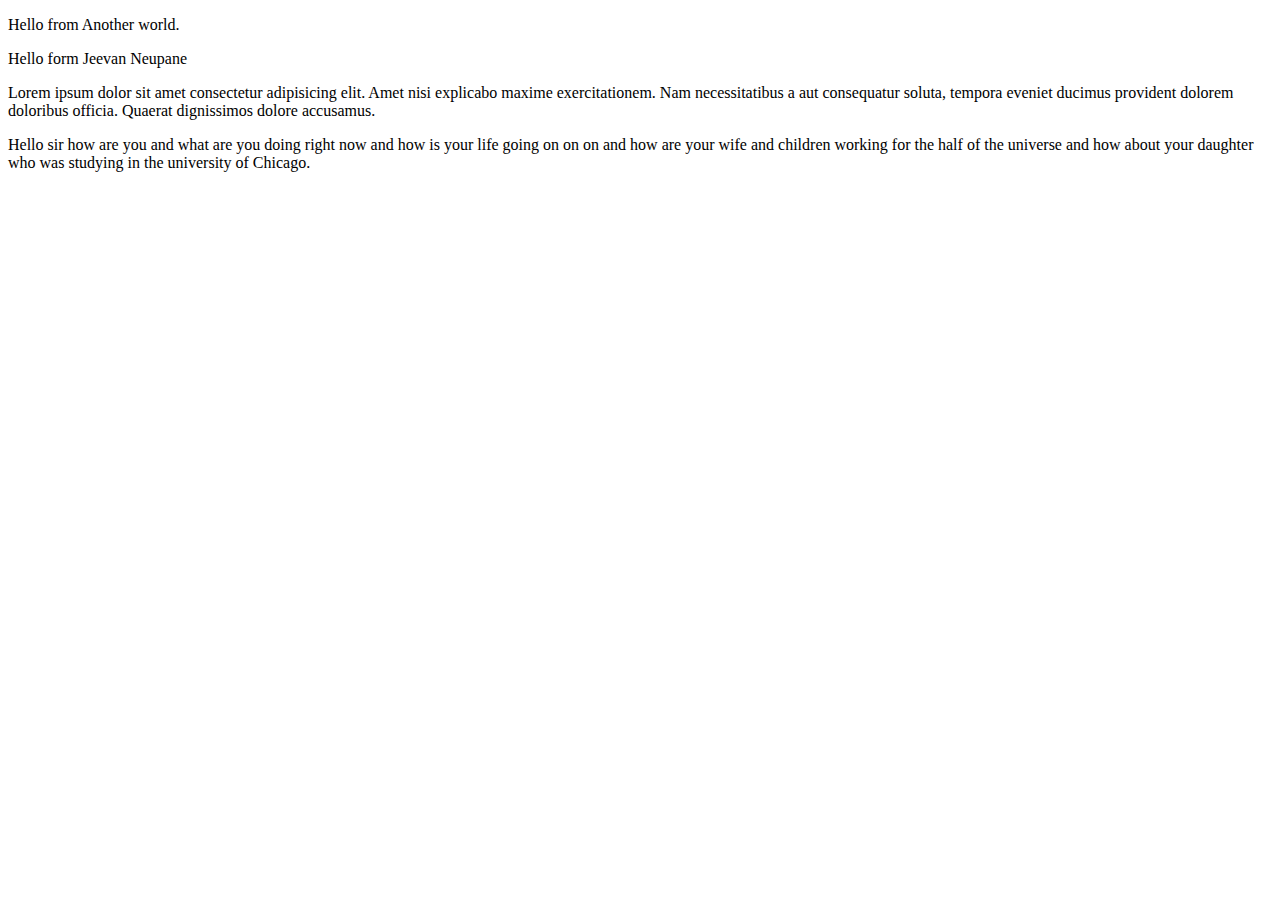
<file: Commits,staging and working directory difference/index.html>
<!DOCTYPE html>
<html lang="en">
<head>
    <meta charset="UTF-8">
    <meta http-equiv="X-UA-Compatible" content="IE=edge">
    <meta name="viewport" content="width=device-width, initial-scale=1.0">
    <title>Git Check</title>
</head>
<body>

    <p>Hello from Another world.</p>
    <p>Hello form Jeevan Neupane</p>
    <p>Lorem ipsum dolor sit amet consectetur adipisicing elit. Amet nisi explicabo maxime exercitationem. Nam necessitatibus a aut consequatur soluta, tempora eveniet ducimus provident dolorem doloribus officia. Quaerat dignissimos dolore accusamus.
    </p>


    <p>Hello sir how are you and what are you doing right now and how is your life going on on on  and how are your wife and children working for the half of the universe and how about your daughter who was studying in the university of Chicago.</p>
</body>
</html>
</file>
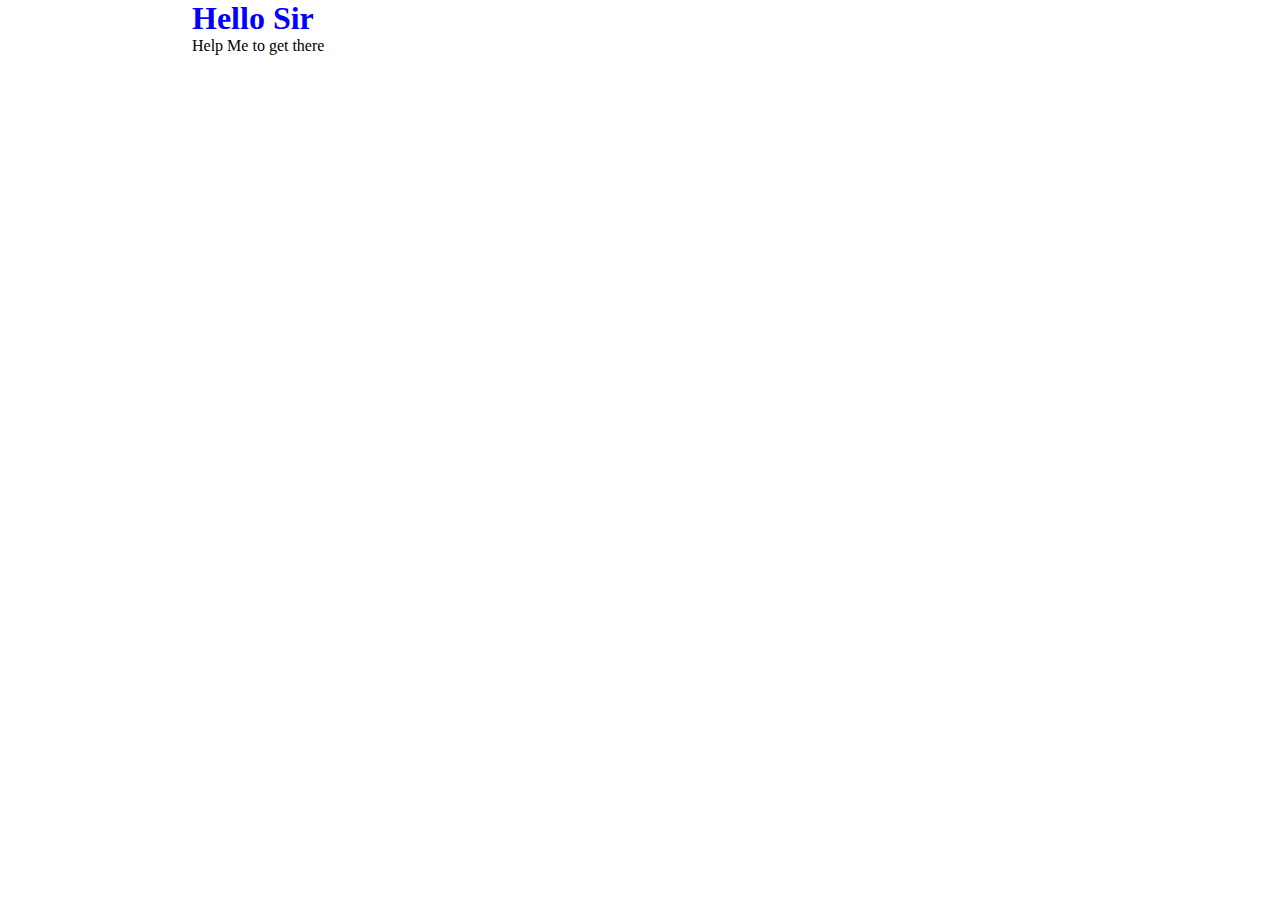
<file: Git files status lifecycle/index.html>
<!DOCTYPE html>
<html lang="en">
<head>
    <meta charset="UTF-8">
    <meta http-equiv="X-UA-Compatible" content="IE=edge">
    <meta name="viewport" content="width=device-width, initial-scale=1.0">
    <title>Git Stataus</title>
    <script src="script.js" defer></script>
    <link rel="stylesheet" href="style.css">
</head>
<body>
    <h1>Hello Sir</h1>
    <p>Help Me to get there</p>
    
</body>
</html>
</file>
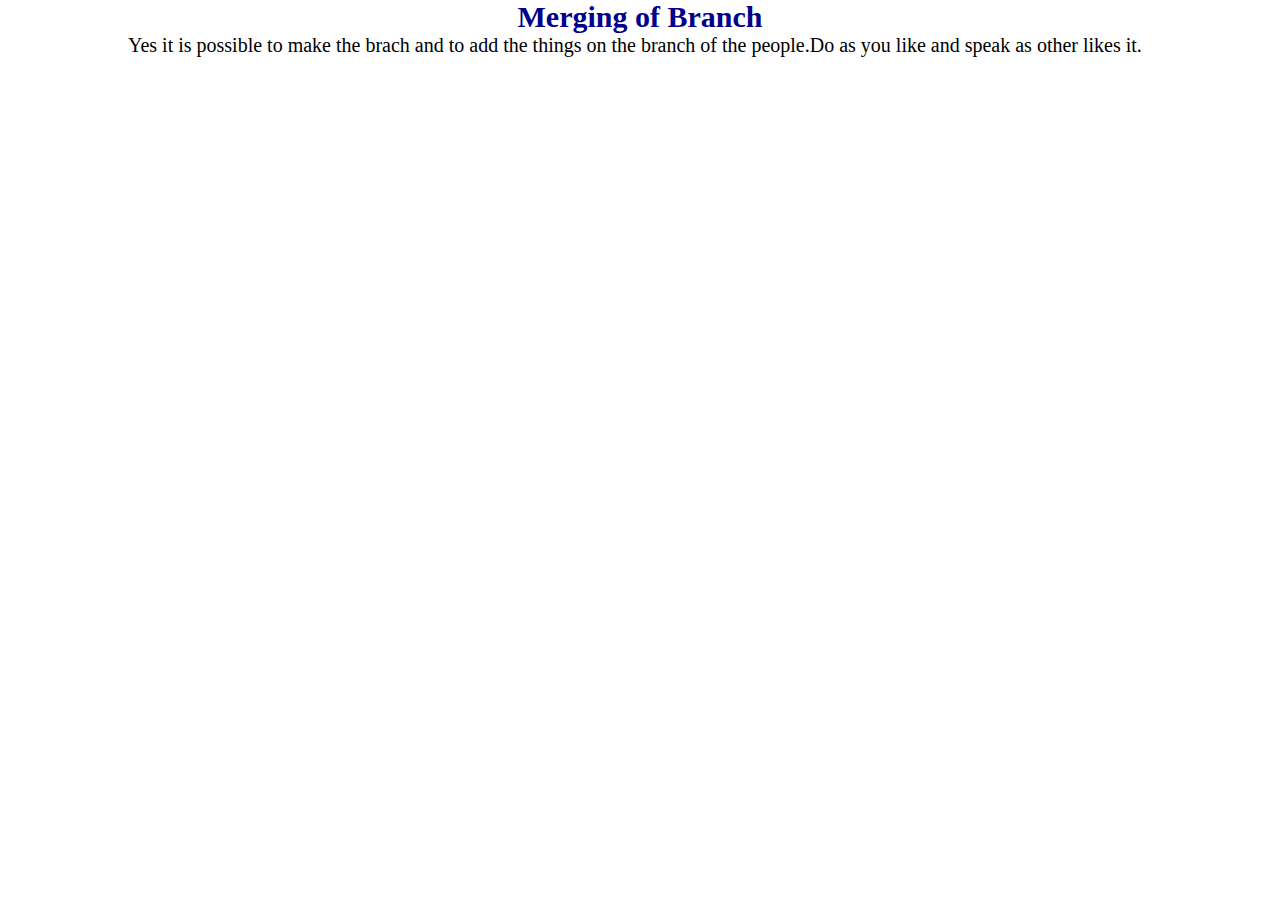
<file: Merging of Branch/index.html>
<!DOCTYPE html>
<html lang="en">
<head>
    <meta charset="UTF-8">
    <meta http-equiv="X-UA-Compatible" content="IE=edge">
    <meta name="viewport" content="width=device-width, initial-scale=1.0">
    <title>Merging of Branch</title>
    <link rel="stylesheet" href="style.css">
    <script src="script.js" defer></script>
</head>
<body>
    <h1>Merging of  Branch</h1>
    <p>Yes it is possible to make the brach and to add the things on the branch of the people.Do as you like and speak as other likes it.</p>
</body>
</html>
</file>
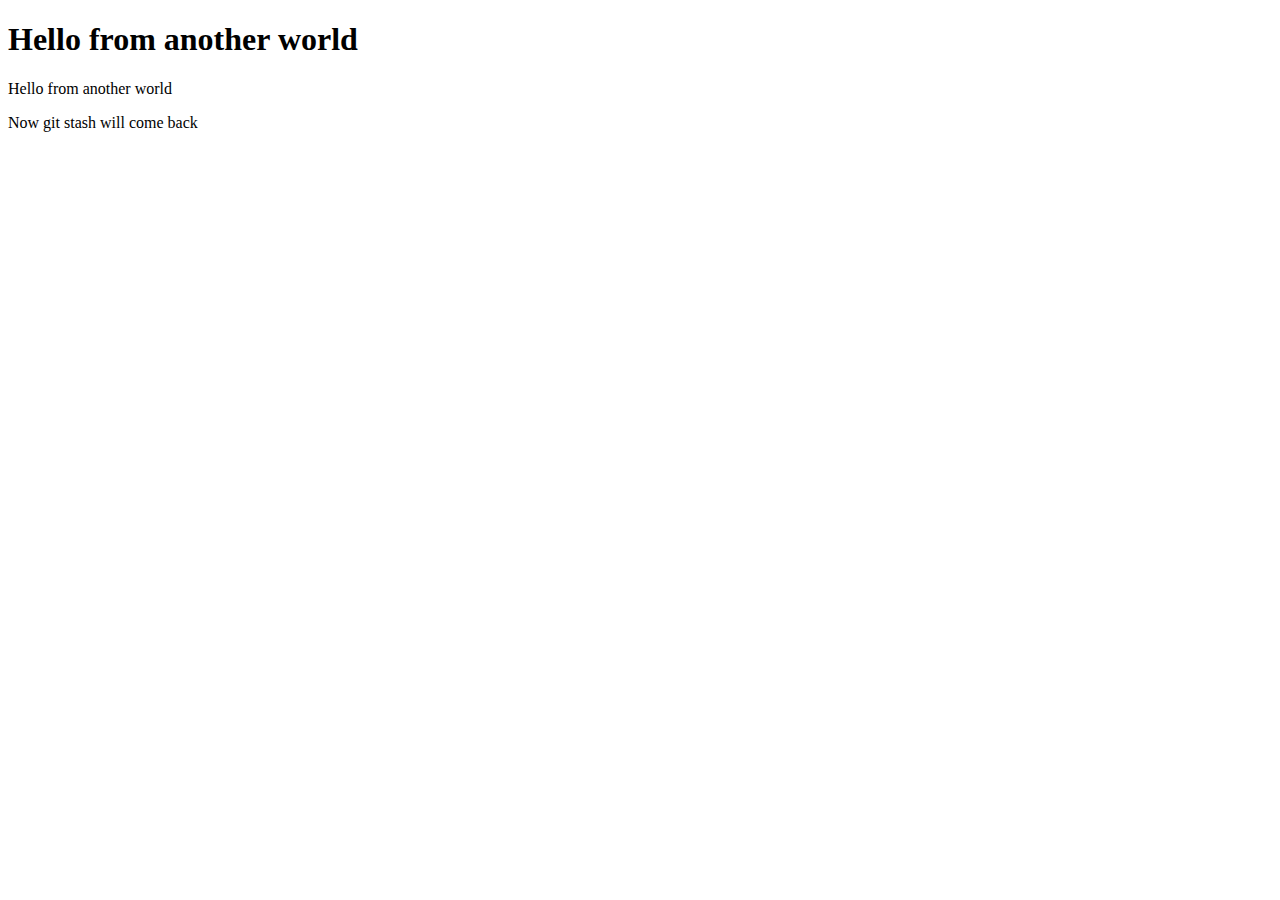
<file: Move and Rename/index.html>
<!DOCTYPE html>
<html lang="en">
<head>
    <meta charset="UTF-8">
    <meta http-equiv="X-UA-Compatible" content="IE=edge">
    <meta name="viewport" content="width=device-width, initial-scale=1.0">
    <title>Move and Rename </title>
</head>
<body>
    <h1>Hello from another world</h1>

    <p>Hello from another world</p>


    <p>Now git stash will come back</p>

</body>
</html>
</file>
<file: Practice to create git repo/index.html>
<!DOCTYPE html>
<html lang="en">
<head>
    <meta charset="UTF-8">
    <meta http-equiv="X-UA-Compatible" content="IE=edge">
    <meta name="viewport" content="width=device-width, initial-scale=1.0">
    <title>Simple Form</title>
    <link rel="stylesheet" href="style.css">
    <script src="script.js" defer></script>
</head>
<body>
    <form action="">
        <label for="name">Name:</label>
        <input type="text" name="name" id="name">
        <label for="email">Email:</label>
        <input type="email" name="email" id="email">
    </form>
    
</body>
</html>
</file>
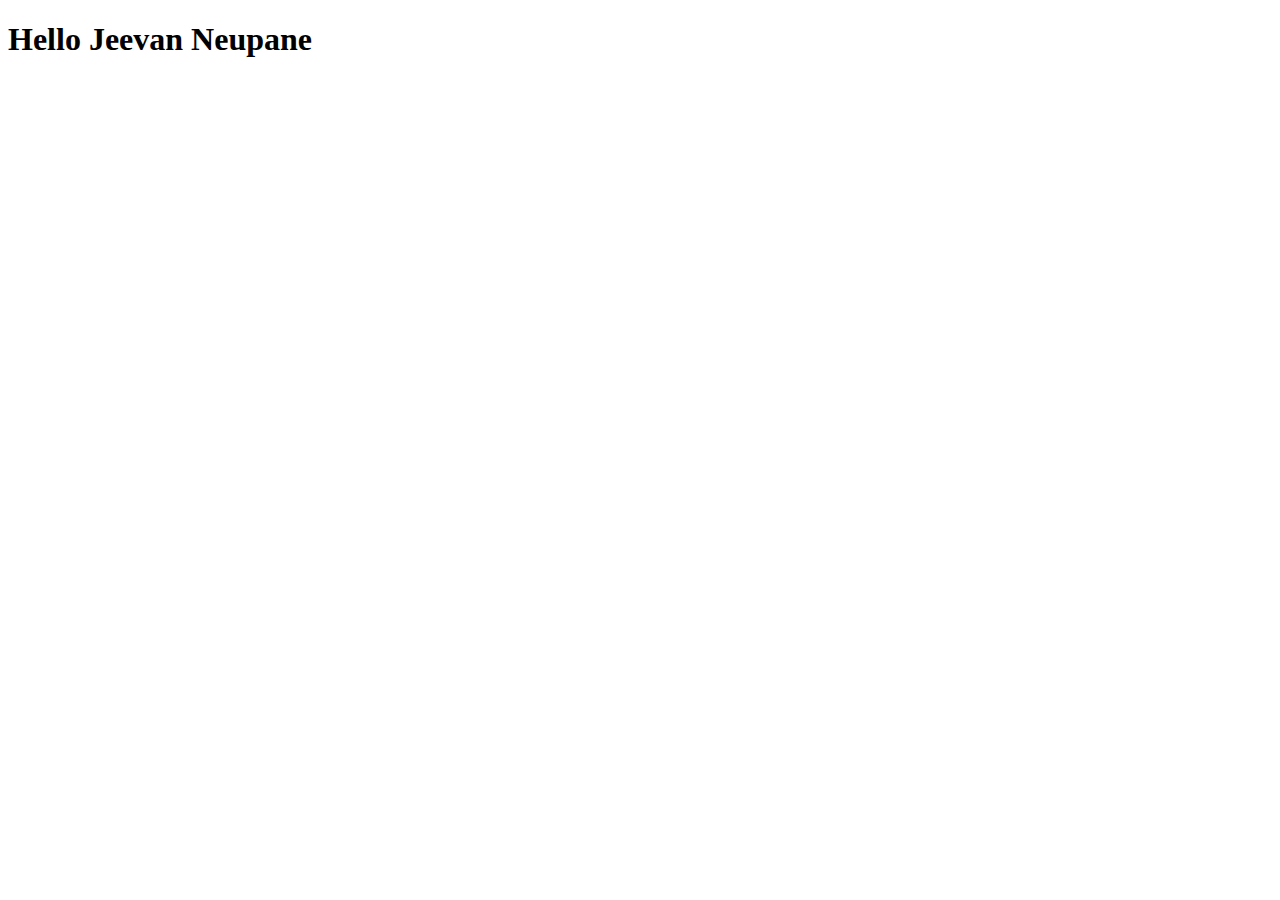
<file: Skipping the staging area/index.html>
<!DOCTYPE html>
<html lang="en">
<head>
    <meta charset="UTF-8">
    <meta http-equiv="X-UA-Compatible" content="IE=edge">
    <meta name="viewport" content="width=device-width, initial-scale=1.0">
    <title>Git First</title>
</head>
<body>
    <h1>Hello Jeevan Neupane</h1>
</body>
</html>
</file>
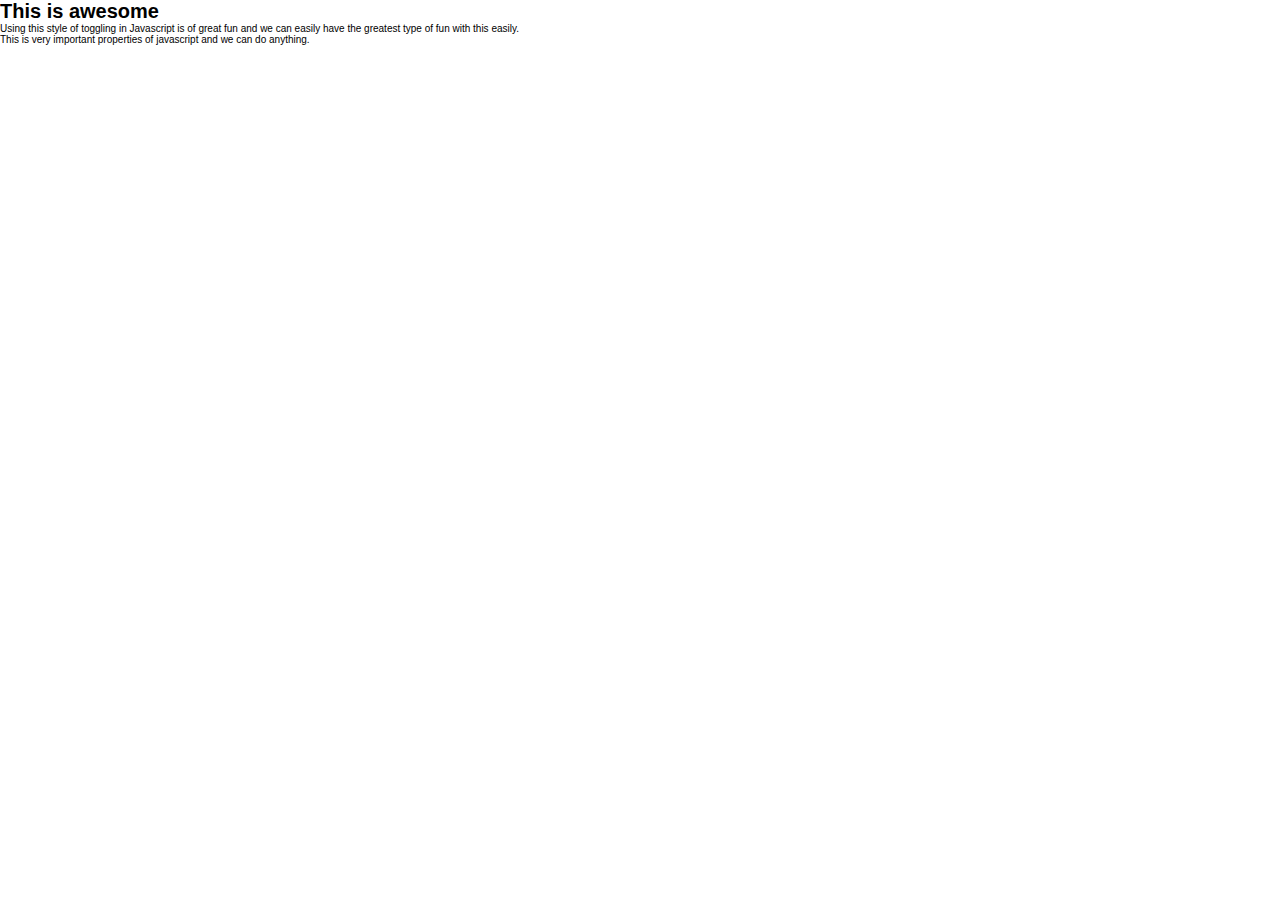
<file: Unstaging and unmodifying/index.html>
<!DOCTYPE html>
<html lang="en">
<head>
    <meta charset="UTF-8">
    <meta http-equiv="X-UA-Compatible" content="IE=edge">
    <meta name="viewport" content="width=device-width, initial-scale=1.0">
    <script src="script.js" defer></script>
    <link rel="stylesheet" href="style.css">
    <title>Unstaging and Unmodifying</title>
</head>
<body>
    <h1>This is awesome</h1>
    <p>Using this style of toggling in Javascript is of great fun and we can easily have the greatest type of fun with this easily.</p>
    <p>This is very important properties of javascript and we can do anything.</p>

    
</body>
</html>
</file>
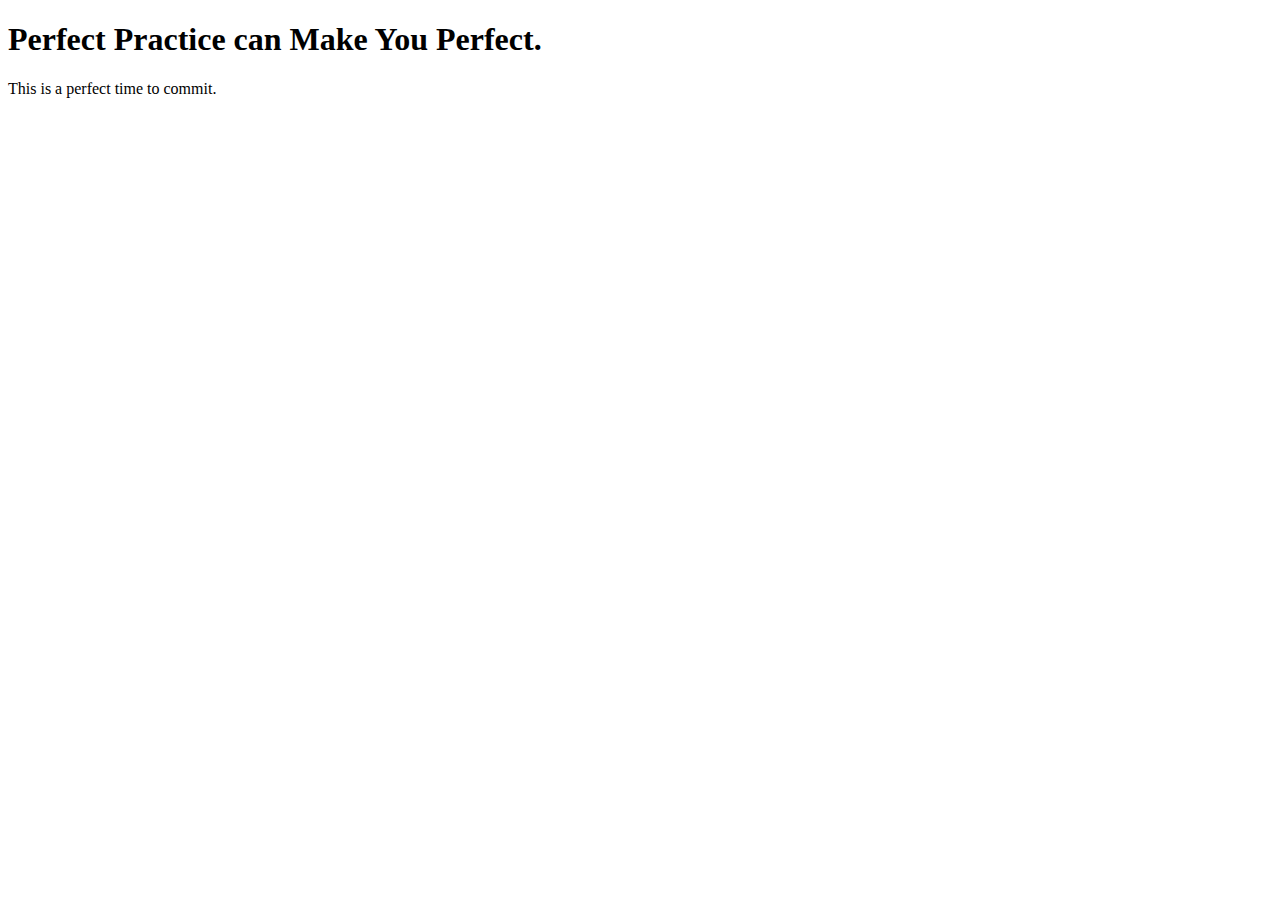
<file: Working on Remote Directory/index.html>
<!DOCTYPE html>
<html lang="en">
<head>
    <meta charset="UTF-8">
    <meta http-equiv="X-UA-Compatible" content="IE=edge">
    <meta name="viewport" content="width=device-width, initial-scale=1.0">
    <title>Remote</title>
</head>
<body>
    <h1>Perfect Practice can Make You Perfect.</h1>
    <p>This is a perfect time to commit.</p>
</body>
</html>
</file>
<file: Git files status lifecycle/style.css>
*{
    margin: 0;
    padding: 0;
    box-sizing: border-box;
}
body{
    height: 70vh;
    width: 70vw;
 
    margin: auto;
}

h1{
    color: blue;
}
</file>
<file: Merging of Branch/style.css>
*{
    margin: 0;
    padding: 0;
    box-sizing: border-box;
}
h1{
    font-size: 30px;
    color: darkblue;
    text-align: center;
    width: 80%;
    margin: auto;
}
p{
    font-size: 20px;
    margin-top: 20px;
    width: 80%;
    margin: auto;
}
</file>
<file: Practice to create git repo/style.css>
* {
  margin: 0;
  padding: 0;
  box-sizing: border-box;
}
</file>
<file: Unstaging and unmodifying/style.css>
*{
    margin: 0;
    padding: 0;
    box-sizing: border-box;
    font-family: 'Lucida Sans', 'Lucida Sans Regular', 'Lucida Grande', 'Lucida Sans Unicode', Geneva, Verdana, sans-serif;
}
html{
    font-size: 62.5%;
}
</file>
